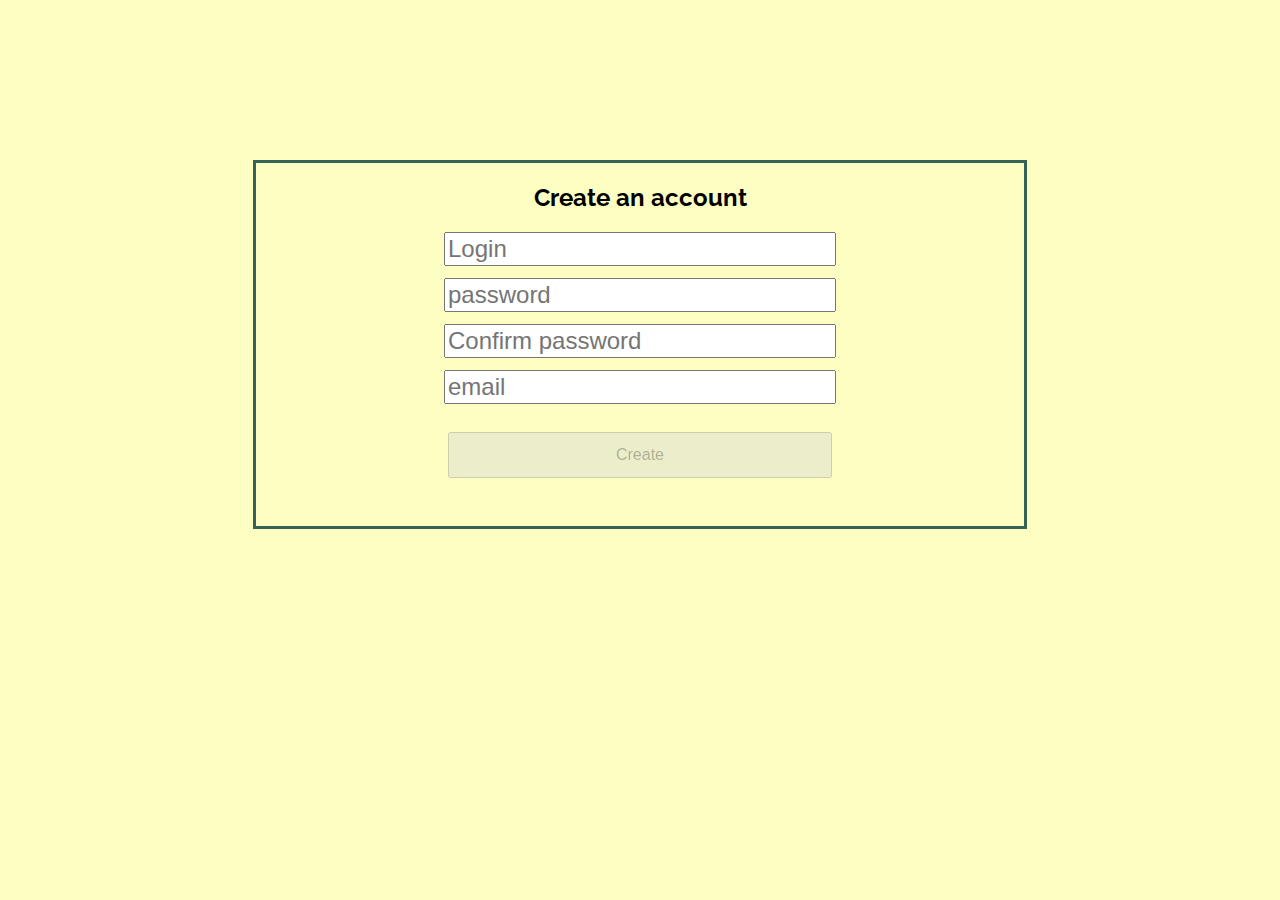
<file: src/main/resources/templates/create.html>
<!DOCTYPE html>
<html xmlns:th="http://www.thymeleaf.org">
<head>

    <link href="../static/css/create.css" th:href="@{/css/create.css}" rel="stylesheet" type="text/css"/>
    <link href="../static/css/login.css" th:href="@{/css/login.css}" rel="stylesheet" type="text/css"/>
    <link href='https://fonts.googleapis.com/css?family=Raleway' rel='stylesheet' type='text/css' />
    <meta charset="UTF-8" />
    <title>Create an account</title>
</head>
<body>
<input id="csrf" type="hidden" th:name="${_csrf.parameterName}" th:value="${_csrf.token}" />

<div id="create">
    <h2>Create an account</h2>

    <form id="form">
        <input id="login" name="login" type="text" maxlength="32" placeholder="Login" onchange="checkConditions('login')" /> <br />
        <input id="password" name="password" type="password" maxlength="32" placeholder="password" onchange="checkConditions('password')"/> <br />
        <input id="confirm" name="confirm" type="password" maxlength="32" placeholder="Confirm password" onchange="checkConditions('confirm')" /> <br />
        <input id="email" name="email" type="email" maxlength="32" placeholder="email" onchange="checkConditions('email')" /> <br />
        <button type="button" id="button" style="width: 50%" onclick="createAccount()" disabled="disabled">Create</button>
    </form>

</div>

</body>
<script src="../static/js/create.js" th:src="@{/js/create.js}"></script>
</html>
</file>
